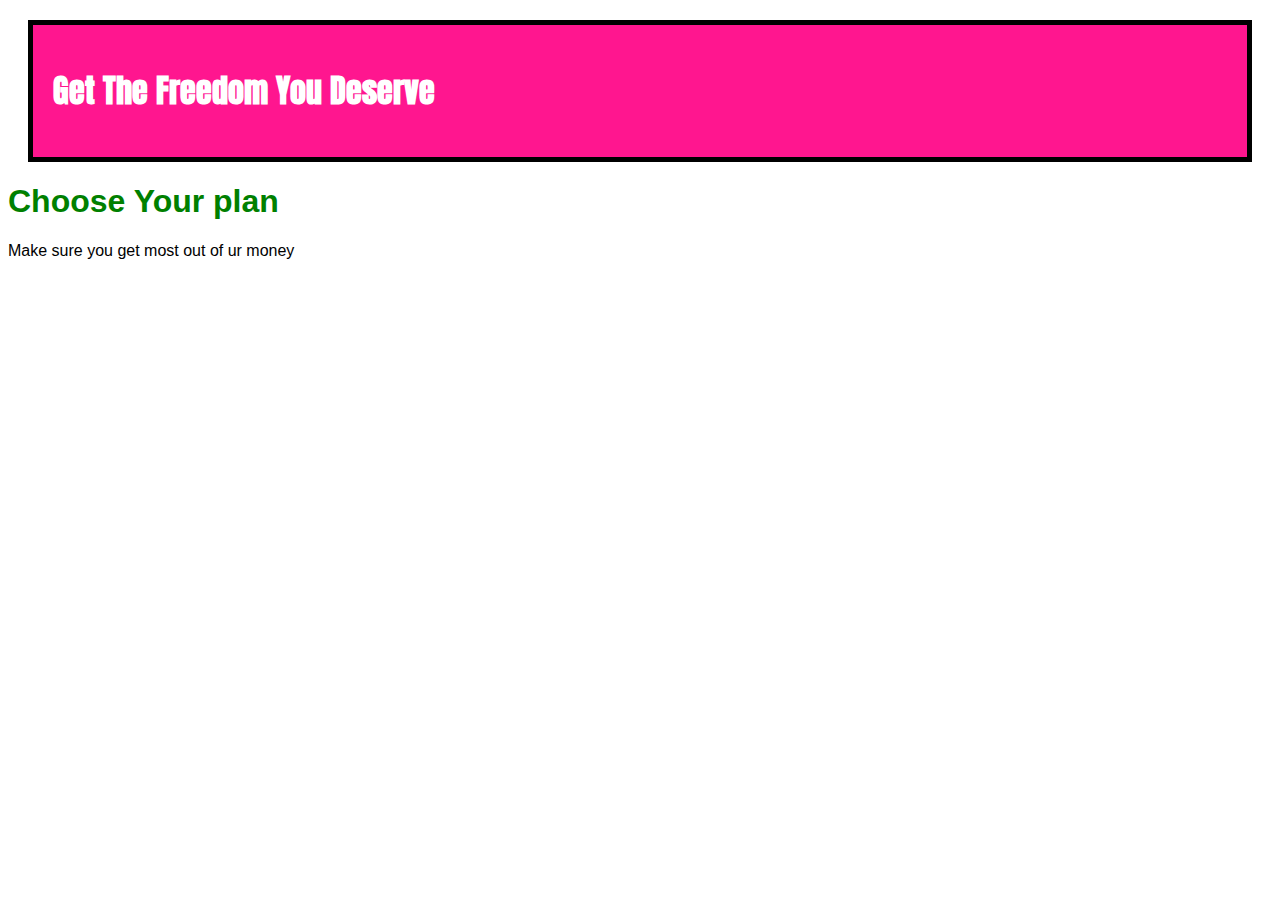
<file: Box-Modal/index.html>
<!DOCTYPE html>
<html lang="en">
  <head>
    <meta charset="UTF-8" />
    <meta name="viewport" content="width=device-width, initial-scale=1.0" />
    <meta http-equiv="X-UA-Compatible" content="ie=edge" />
    <title>CSS Course</title>
    <link
      href="https://fonts.googleapis.com/css2?family=Anton&display=swap"
      rel="stylesheet"
    />
    <link rel="stylesheet" href="main.css" />
  </head>

  <body>
    <main>
      <section id="product-overview">
        <h1>Get The Freedom You Deserve</h1>
      </section>
      <section id="plans">
        <h1 class="section-title">Choose Your plan</h1>
        <p>Make sure you get most out of ur money</p>
      </section>
    </main>
  </body>
</html>
</file>
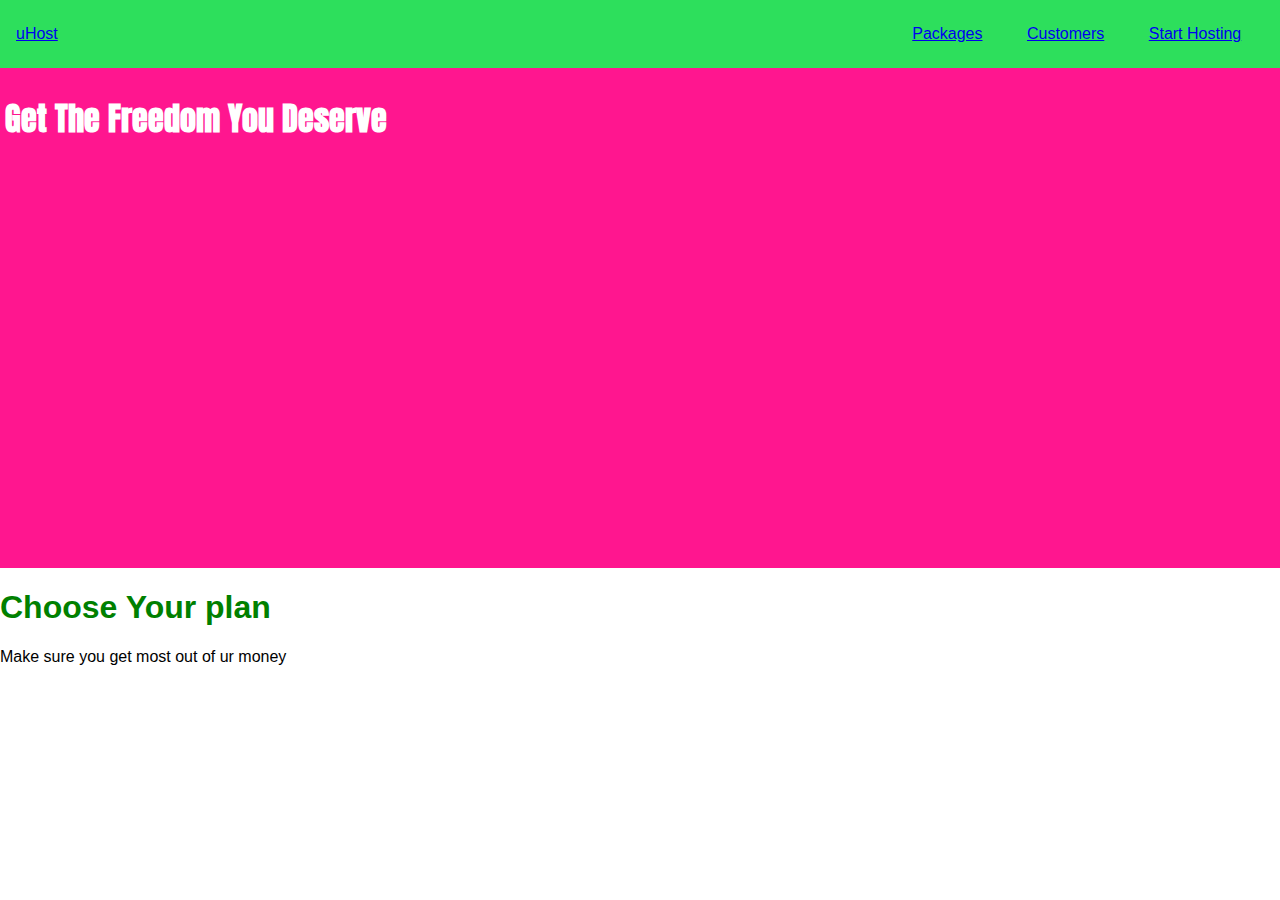
<file: display/index.html>
<!DOCTYPE html>
<html lang="en">
  <head>
    <meta charset="UTF-8" />
    <meta name="viewport" content="width=device-width, initial-scale=1.0" />
    <meta http-equiv="X-UA-Compatible" content="ie=edge" />
    <title>CSS Course</title>
    <link
      href="https://fonts.googleapis.com/css2?family=Anton&display=swap"
      rel="stylesheet"
    />
    <link rel="stylesheet" href="main.css" />
  </head>
  <body>
    <header class="main-header">
      <div>
        <a href="index.html"> uHost </a>
      </div>
      <nav class="main-nav">
        <ul class="main-nav__items">
          <li class="main-nav__item">
            <a href="packages/index.html">Packages</a>
          </li>
          <li class="main-nav__item">
            <!-- anchor tag are inline -->
            <a href="customers/index.html">Customers</a>
          </li>
          <li class="main-nav__item">
            <a href="start-hosting/index.html">Start Hosting</a>
          </li>
        </ul>
      </nav>
    </header>
    <main>
      <section id="product-overview">
        <h1>Get The Freedom You Deserve</h1>
      </section>
      <section id="plans">
        <h1 class="section-title">Choose Your plan</h1>
        <p>Make sure you get most out of ur money</p>
      </section>
    </main>
  </body>
</html>
</file>
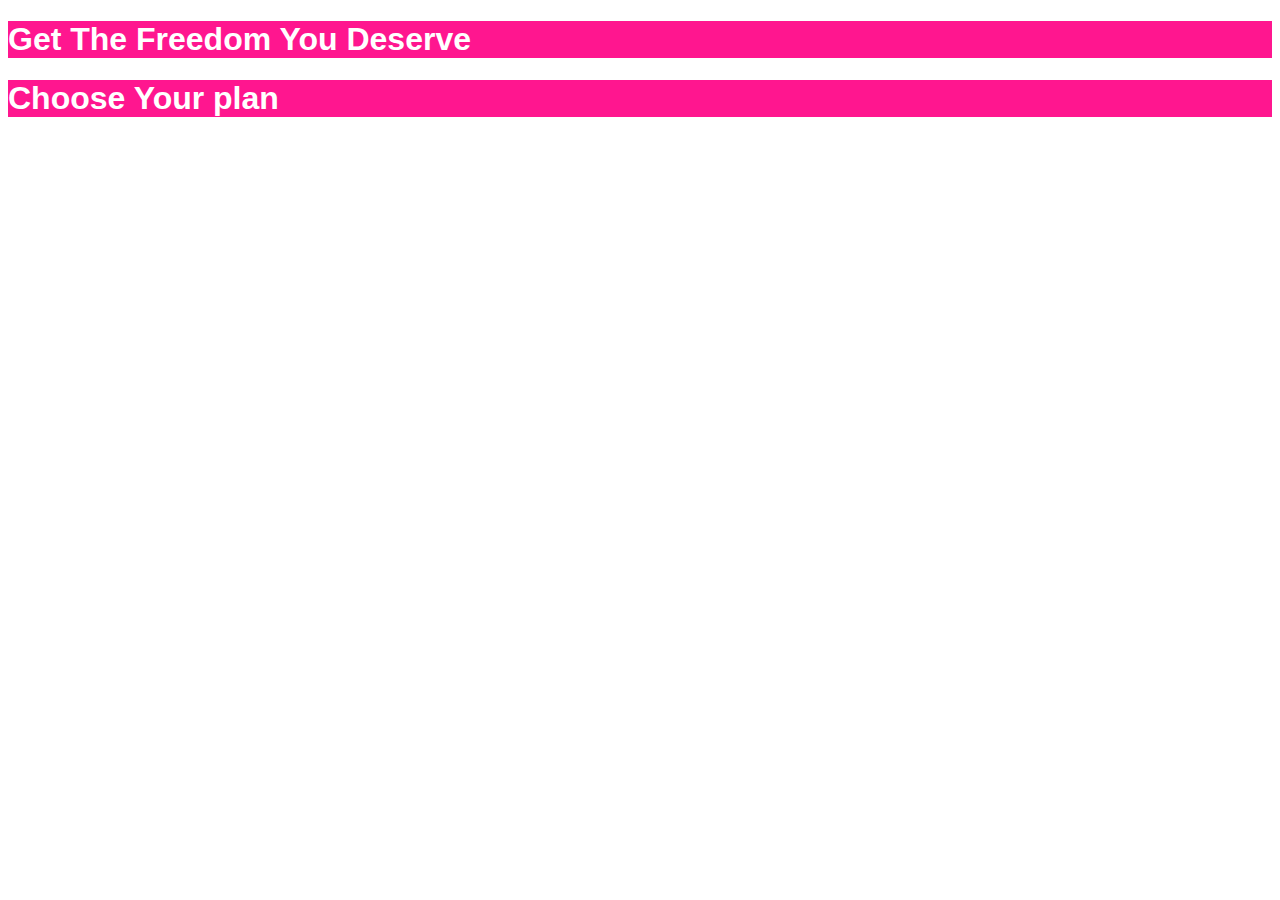
<file: external-file/index.html>
<!DOCTYPE html>
<html lang="en">
  <head>
    <meta charset="UTF-8" />
    <meta name="viewport" content="width=device-width, initial-scale=1.0" />
    <meta http-equiv="X-UA-Compatible" content="ie=edge" />
    <title>CSS Course</title>
    <link rel="stylesheet" href="main.css" />
  </head>

  <body>
    <main>
      <section>
        <h1>Get The Freedom You Deserve</h1>
      </section>
      <section>
        <h1>Choose Your plan</h1>
      </section>
    </main>
  </body>
</html>
</file>
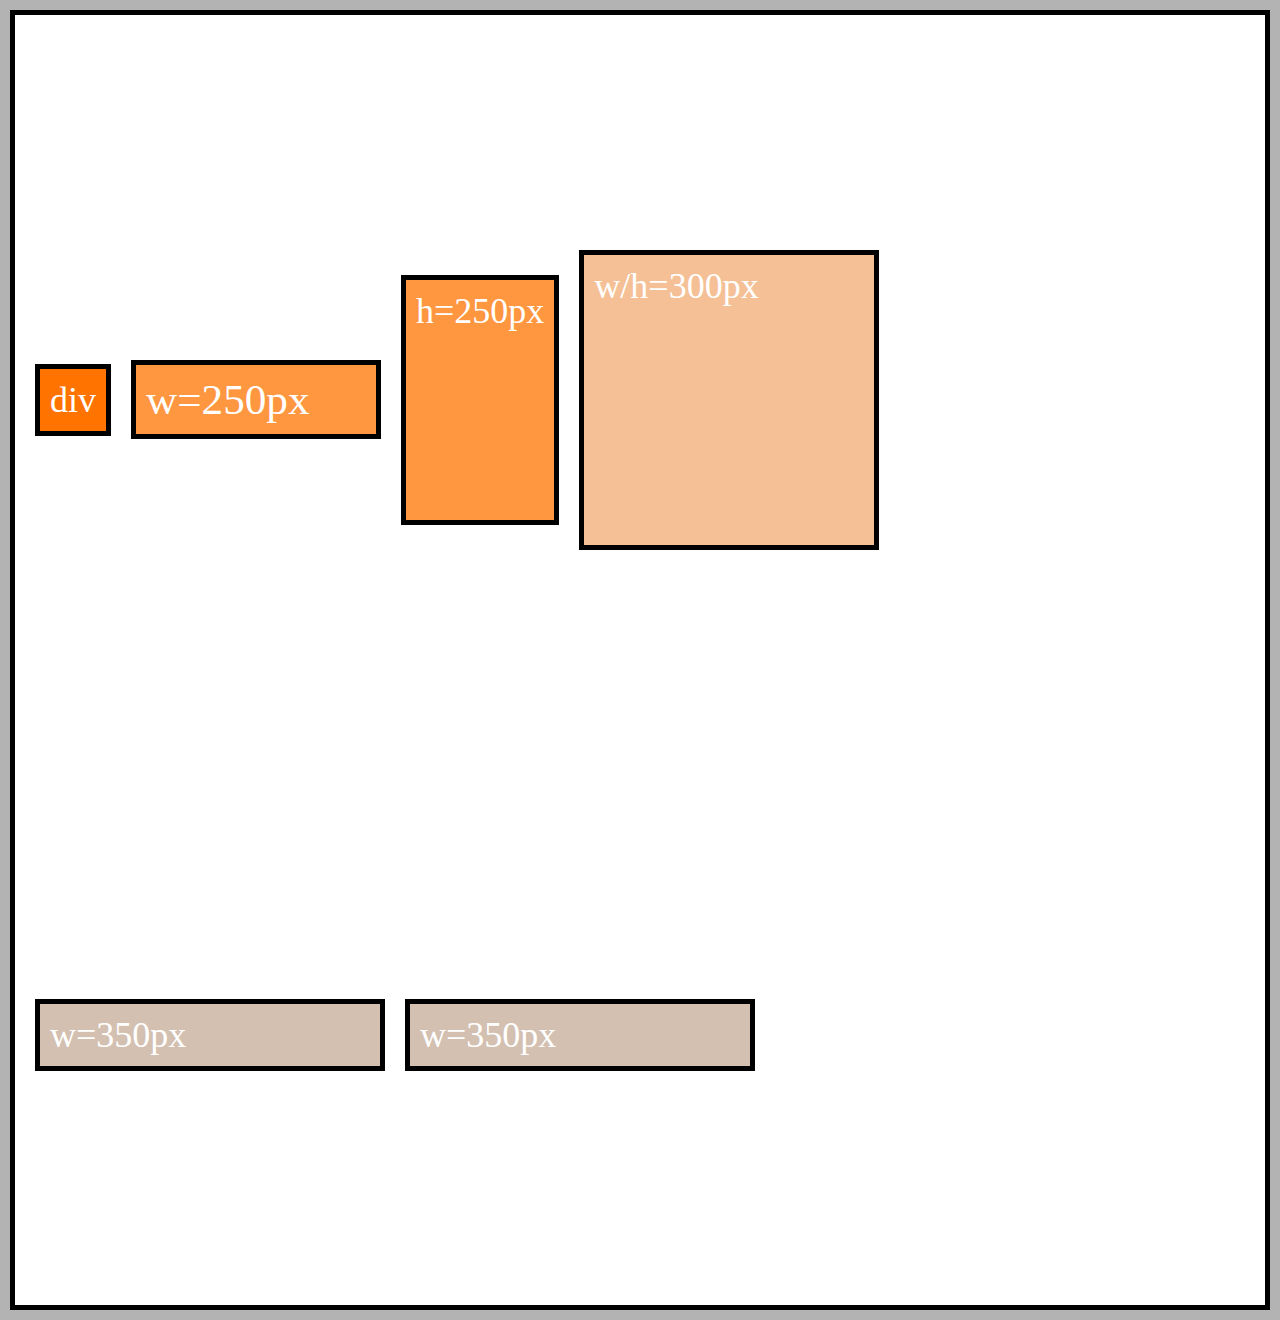
<file: flexbox/index.html>
<!DOCTYPE html>
<html lang="en">
    <head>
        <meta charset="UTF-8">
        <meta http-equiv="X-UA-Compatible" content="ie=edge">
        <link rel="stylesheet" href="main.css">
        <title>Flexbox</title>
    </head>
    <body>
        <div class="flex-container">
            <div class="item-1">div</div>
            <div class="item-2">w=250px</div>
            <div class="item-3">h=250px</div>
            <div class="item-4">w/h=300px</div>
            <div class="item-5">w=350px</div>
            <div class="item-6">w=350px</div>
        </div>
    </body>
</html>
</file>
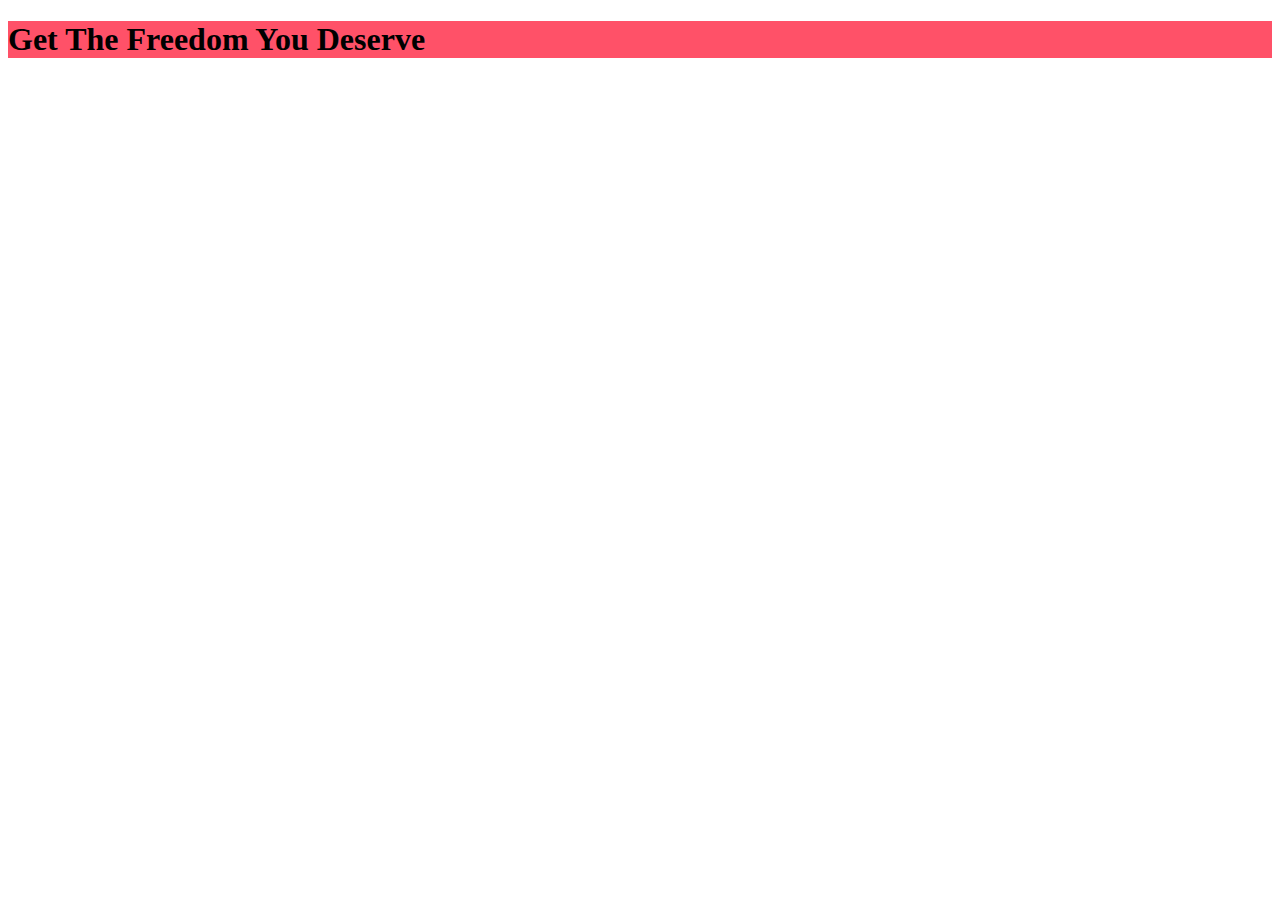
<file: Inline/index.html>
<!DOCTYPE html>
<html lang="en">

<head>
    <meta charset="UTF-8">
    <meta name="viewport" content="width=device-width, initial-scale=1.0">
    <meta http-equiv="X-UA-Compatible" content="ie=edge">
    <title>CSS Course</title>
</head>

<body>
    <main>
        <section style="background: #ff5168;">
            <h1>Get The Freedom You Deserve</h1>
        </section>
    </main>
</body>

</html>
</file>
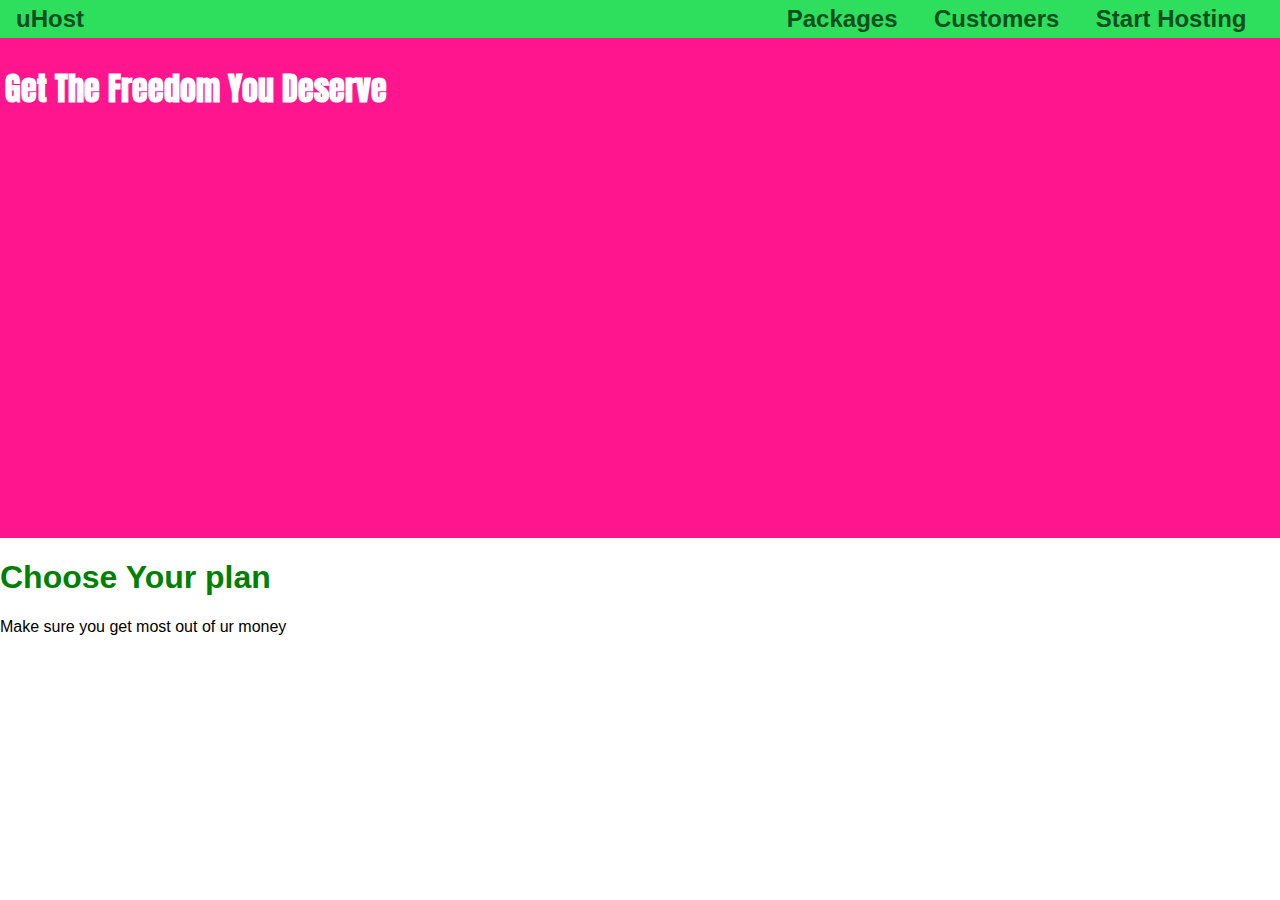
<file: pseudo-class/index.html>
<!DOCTYPE html>
<html lang="en">
  <head>
    <meta charset="UTF-8" />
    <meta name="viewport" content="width=device-width, initial-scale=1.0" />
    <meta http-equiv="X-UA-Compatible" content="ie=edge" />
    <title>CSS Course</title>
    <link
      href="https://fonts.googleapis.com/css2?family=Anton&display=swap"
      rel="stylesheet"
    />
    <link rel="stylesheet" href="main.css" />
  </head>
  <body>
    <header class="main-header">
      <div>
        <a class="main-header__brand" href="index.html"> uHost </a>
      </div>
      <nav class="main-nav">
        <ul class="main-nav__items">
          <li class="main-nav__item">
            <a class = "main-header__links" href="packages/index.html">Packages</a>
          </li>
          <li class="main-nav__item">
            <!-- anchor tag are inline -->
            <a class = "main-header__links" href="customers/index.html">Customers</a>
          </li>
          <li class="main-nav__item">
            <a class = "main-header__links" href="start-hosting/index.html">Start Hosting</a>
          </li>
        </ul>
      </nav>
    </header>
    <main>
      <section id="product-overview">
        <h1>Get The Freedom You Deserve</h1>
      </section>
      <section id="plans">
        <h1 class="section-title">Choose Your plan</h1>
        <p>Make sure you get most out of ur money</p>
      </section>
    </main>
  </body>
</html>
</file>
<file: Box-Modal/main.css>
/* global selector select all element  */
body {
  font-family: sans-serif;
}

#product-overview {
  background-color: #ff168f;
  padding: 20px;
  border: 5px solid black;
  margin: 20px;
}

.section-title {
  color: green;
}

#product-overview h1 {
  color: white;
  font-family: "Anton", sans-serif;
}
</file>
<file: display/main.css>
* {
  box-sizing: border-box;
}

/* global selector select all element  */
body {
  font-family: sans-serif;
  margin: 0px;
}

main {
  height: 200px;
}
/* element like div , seection are block level element which take full width
  inline element do not take full width
*/
#product-overview {
  background-color: #ff168f;
  width: 100%;
  /* height is relative to parent element if parent height(main) is 200 px then it will take 100% of parent */
  height: 500px;
  padding: 5px;
}

.section-title {
  color: green;
}

#product-overview h1 {
  color: white;
  font-family: "Anton", sans-serif;
}

.main-header {
  width: 100%;
  padding: 5px 16px;
  background: #2ddf5c;
}

.main-header > div {
  display: inline-block;
}



.main-nav {
  display: inline-block;
  width: calc(100% - 49px);
  text-align: right;
}

.main-nav__items {
  margin: 0px;
  padding: 0px;
  list-style: none;
}

.main-nav__item {
  /* in inline we cannot set margin top  right */
  display: inline-block;
  padding: 20px;
}
</file>
<file: external-file/main.css>
section {
    background-color: #ff168f;
  }

  h1 {
      color: white;
      font-family: 'Anton', sans-serif;
  }
</file>
<file: flexbox/main.css>
* {
    box-sizing: border-box;
    font-size: 1.5rem;
}

html {
    background: #b3b3b3;
    padding: 5px;
}

body {
    background: #b3b3b3;
    padding: 5px;
    margin: 0;
  }
  
.flex-container {
    background: white;
    padding: 10px;
    border: 5px solid black;
    height: 1300px;
    display: flex;
    flex-direction: row;
    flex-wrap: wrap;
    /*flex-flow: row wrap;*/
    align-items: center; // cross axis
    justify-content: center; // main axis
    align-content: center; // cross axis
  }

.item-1 {
    background: #ff7300;
    color: white;
    padding: 10px;
    border: 5px solid black;
    margin: 10px;
}

.item-2 {
    background: #ff9640;
    color: white;
    padding: 10px;
    border: 5px solid black;
    margin: 10px;
    width: 250px;
    font-size: 1.8rem;
}

.item-3 {
    background: #ff9640;
    color: white;
    padding: 10px;
    border: 5px solid black;
    margin: 10px;
    height: 250px;
}

.item-4 {
    background: #f5c096;
    color: white;
    padding: 10px;
    border: 5px solid black;
    margin: 10px;
    width: 300px;
    height: 300px;
}

.item-5 {
    background: #d3c0b1;
    color: white;
    padding: 10px;
    border: 5px solid black;
    margin: 10px;
    width: 350px;
}

.item-6 {
    background: #d3c0b1;
    color: white;
    padding: 10px;
    border: 5px solid black;
    margin: 10px;
    width: 350px;
}
</file>
<file: pseudo-class/main.css>
* {
  box-sizing: border-box;
}

/* global selector select all element  */
body {
  font-family: sans-serif;
  margin: 0px;
}

main {
  height: 200px;
}
/* element like div , seection are block level element which take full width
  inline element do not take full width
*/
#product-overview {
  background-color: #ff168f;
  width: 100%;
  /* height is relative to parent element if parent height(main) is 200 px then it will take 100% of parent */
  height: 500px;
  padding: 5px;
}

.section-title {
  color: green;
}

#product-overview h1 {
  color: white;
  font-family: "Anton", sans-serif;
}

.main-header {
  width: 100%;
  padding: 5px 16px;
  background: #2ddf5c;
}

.main-header > div {
  display: inline-block;
  vertical-align: middle;
}

.main-header__brand {
  color: #0e4f1f;
  text-decoration: none;
  font-weight: bold;
  font-size: 24px;
}

.main-header__links  {
  text-decoration: none;
  font-weight: bold;
  font-size: 24px;
  color: #0e4f1f;
  padding: 3px 0;
}

.main-header__links:hover {
 color: white;
 border-bottom : 5px solid white;  
}

.main-header__links:active {
  color: white;
}

.main-nav {
  display: inline-block;
  width: calc(100% - 74px);
  text-align: right;
  vertical-align: middle;
}

.main-nav__items {
  margin: 0px;
  padding: 0px;
  list-style: none;
}

.main-nav__item {
  /* in inline we cannot set margin top  right */
  display: inline-block;
  margin:0px 16px;
  
}
</file>
